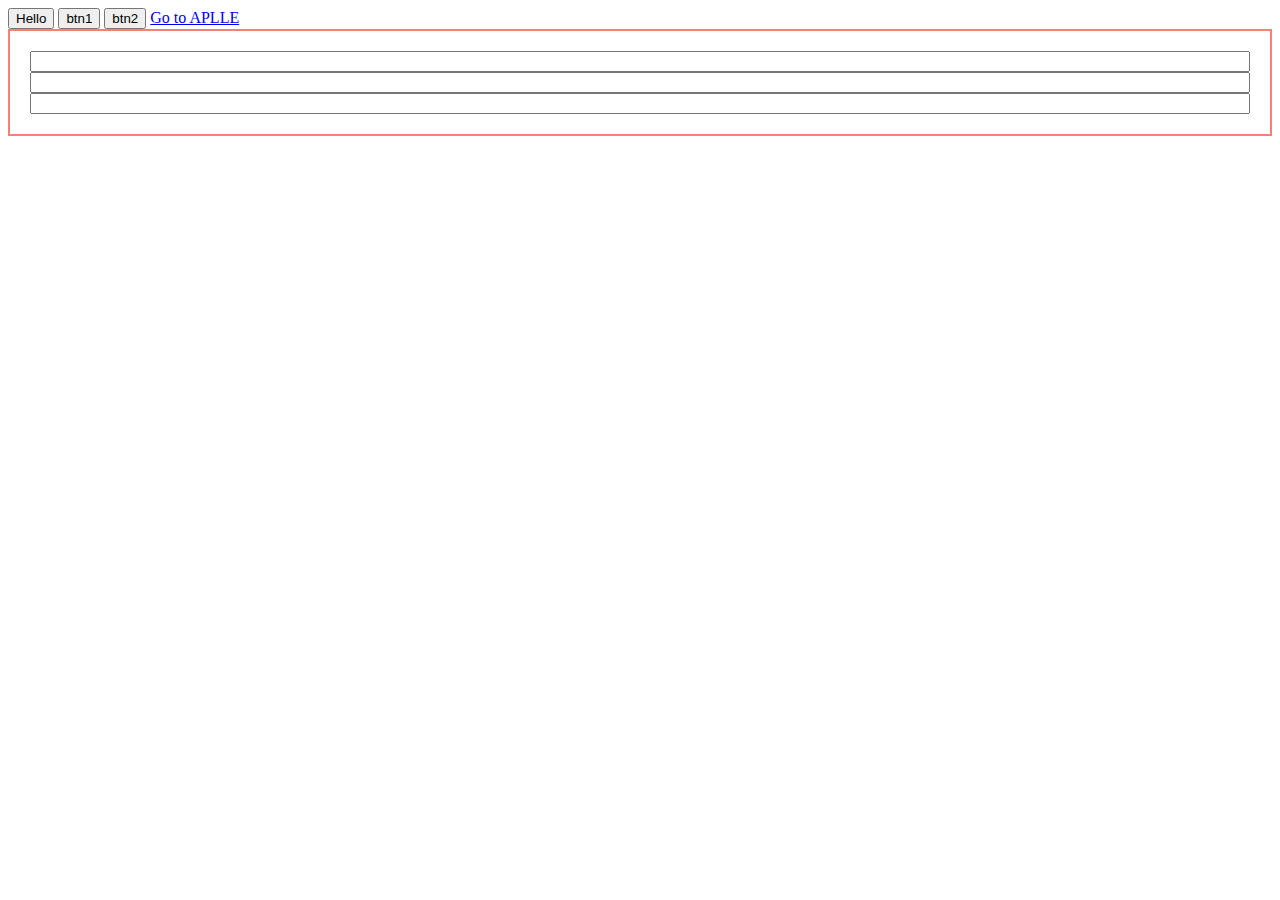
<file: ch3.html>
<!DOCTYPE html>
<html lang="kr">
  <head>
    <title>Home-my first website</title>
    <style>
      html {
      }

      /* 3.17 States CSs */
      button:active {
        /* 클릭했을 때 */
        background-color: tomato;
      }
      button:hover {
        /* 마우스를 올려뒀을 때 */
        background-color: blue;
      }
      button:focus {
        /* 체크했을 때 */
        background-color: thistle;
      }
      a:visited {
        color: tomato;
      }
      a:hover {
        color: teal;
      }
      a:focus {
        color: violet;
      }
      form {
        border: 2px solid salmon;
        display: flex;
        flex-direction: column;
        padding: 20px;
      }
      form:focus-within {
        /* form 안에 있는 것들이 focus 되면 작동해라 */
        border-color: seagreen;
      }
      form:hover input {
        background-color: slateblue;
      }
      form:hover input:focus {
        /* form 위에 마우스가 올라가면서 input을 focus했을 때 작동.
        input 을 focus했지만 form 위에 마우스가 안 올라가있으면 작동x. */
        background-color: teal;
      }
    </style>
  </head>

  <body>
    <!-- 3.17 States Html -->
    <button>Hello</button>
    <button>btn1</button>
    <button>btn2</button>
    <a href="https:apple.com">Go to APLLE</a>

    <form>
      <input type="text" name="" id="" />
      <input type="text" name="" id="" />
      <input type="text" name="" id="" />
    </form>
  </body>
</html>
</file>
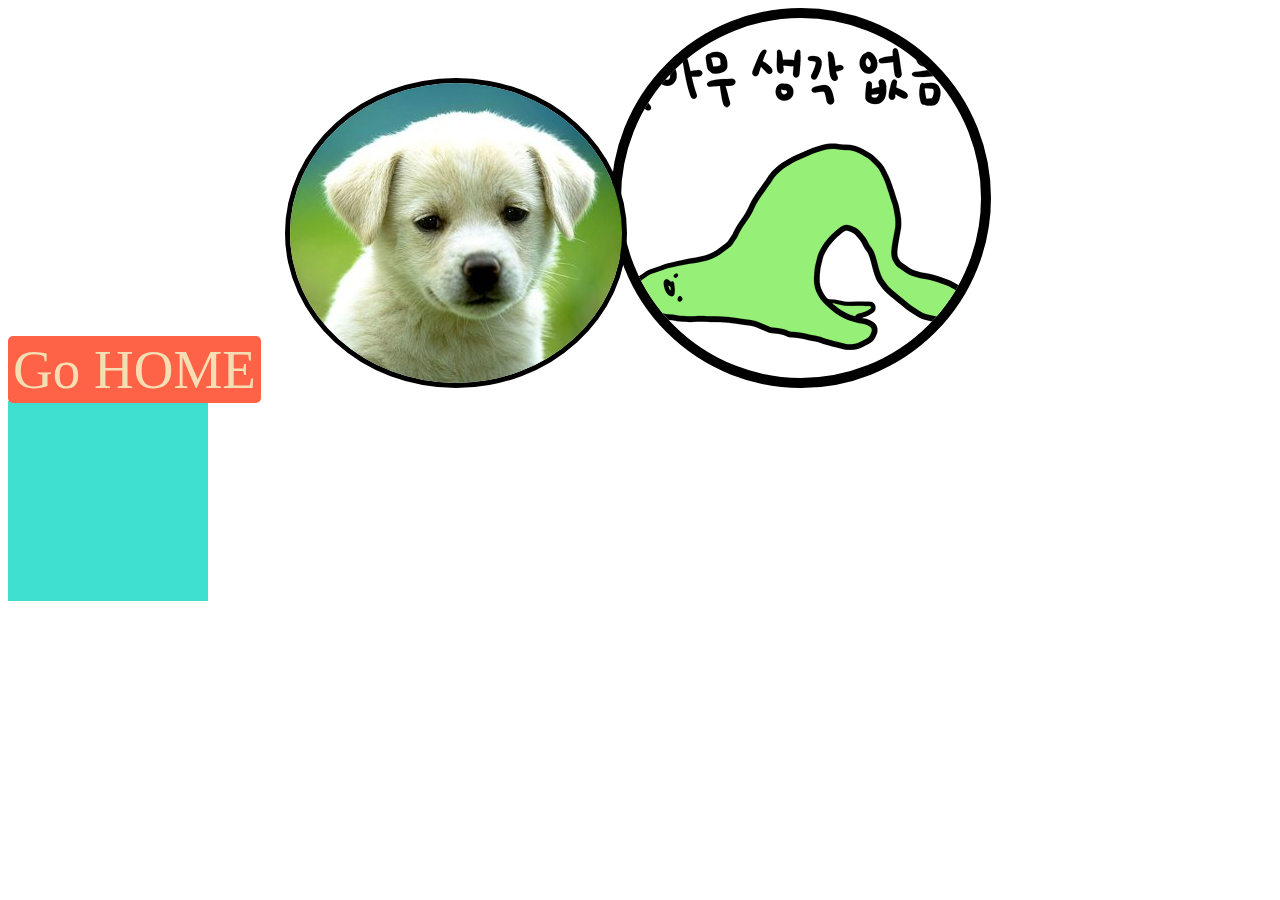
<file: ch4.html>
<!DOCTYPE html>
<html lang="kr">
  <head>
    <title>Home</title>
    <style>
      /* 4.0~4.1 Transitions Css */
      a {
        color: wheat;
        background-color: tomato;
        text-decoration: none;
        padding: 3px 5px;
        border-radius: 5px;
        font-size: 55px;
        /* transition은 States가 없는 곳에 써야함.
           States에 없는 속성은 변하지 않음.
        */
        /* transition: background-color 10s ease-in-out, color 5s ease-in-ou; */
        transition: all 5s ease-in-out;
        /* ease-in function: 애니메이션이 어떻게 변할지 말해주는 것.
        < Equivalent to cubic-bezier 종류 >
        (cubic-bezier(값, 값, 값, 값) 으로 조절할 수 있음)
        linear: 동일 속도
        ease-in: 애니메이션 속도가 점점 빨라짐
        ease-out: 애니메이션 속도가 점점 느려짐
        ease-in-out: 애니메이션 속도가 점점 빨라졌다가 점점 느려짐
        */
        flex-direction: column;
      }
      a:hover {
        /* 이쪽은 States 여서 transition을 쓸 수 없음 */
        border-radius: 20px;
        color: tomato;
        background-color: wheat;
      }

      /* 4.2 Transform Css */
      #dogImg {
        border: 5px solid black;
        border-radius: 50%;
        transform: rotateX(30deg);
        /* rotateY(angle값): Y축을 기준으로 (angle값)만큼 회전
        rotateX(angle값): X축을 기준으로 (angle값)만큼 회전
        rotateZ(angle값): Z축을 기준으로 (angle값)만큼 회전 */
        transform: scale(0.2, 0.5);
        /* scaleX(값)
        scaleY(값)
        scale(x축 값, y축 값) */
        transform: translateX(20px);
        /* translate: 이동
        이때 다른 요소들에는 영향을 주지 않음. */
      }

      /* 4.3~4.4 Animation Css */
      @keyframes superSexyCoinFlip {
        from {
          transform: rotateX(0);
        }
        to {
          transform: rotateX(360deg) translateX(100px);
        }
      }
      #amoo {
        border: 10px solid black;
        border-radius: 50%;
        animation: percent 5s ease-in-out;
      }
      @keyframes percent {
        0% {
          transform: rotateY(0);
        }
        50% {
          transform: rotateY(180deg) translateY(100px);
        }
        100% {
          transform: rotateY(0) translateY(0);
        }
      }

      /* 4.5~4.6 Media */
      div {
        background-color: teal;
        width: 200px;
        height: 200px;
      }
      @media screen and (max-width: 600px) {
        div {
          background-color: tomato;
        }
      }
      @media screen and (min-width: 601px) and (max-width: 800px) {
        div {
          background-color: wheat;
        }
      }
      @media screen and (min-width: 1200px) {
        div {
          background-color: turquoise;
        }
      }

      span {
        font-size: 36px;
      }

      @media screen and (orientation: landscape) {
        span {
          display: none;
        }
      }

      @media print {
        body {
          background-color: tomato;
        }
      }
    </style>
  </head>

  <body>
    <!-- 4.0~4.1 Transitions Html -->
    <a href="#">Go HOME</a>

    <!-- 4.2 Transform Html -->
    <img id="dogImg" src="img.jpg" />
    <img id="amoo" src="amoo2.png" />
    <!-- 4.3~4.4 Animation Html -->

    <!-- 4.5 Media -->
    <div></div>
    <span>Please flip your phone</span>
  </body>
</html>
</file>
